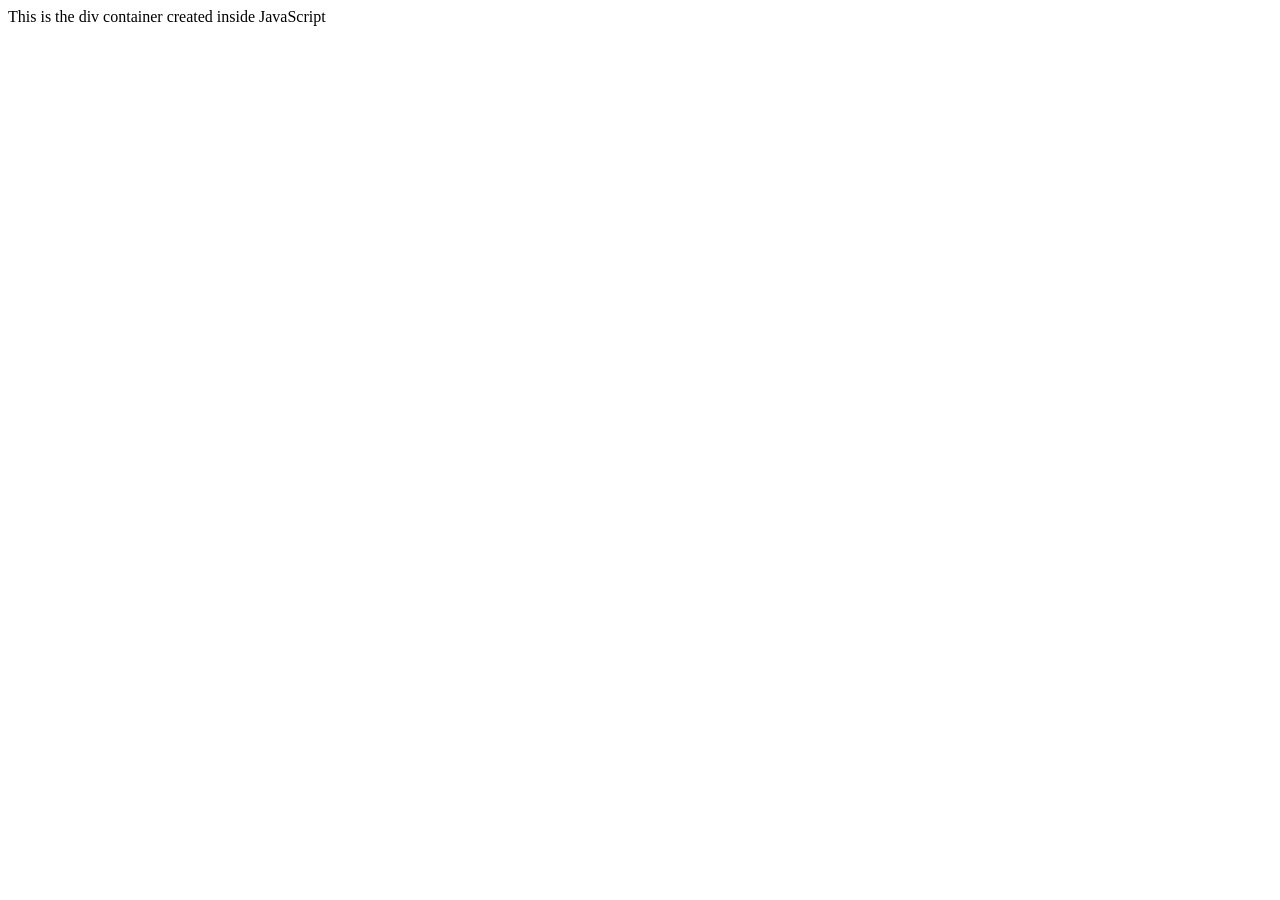
<file: Day-10/index.html>
<!DOCTYPE html>
<html lang="en">
<head>
    <meta charset="UTF-8">
    <meta name="viewport" content="width=device-width, initial-scale=1.0">
    <title>Document</title>
</head>
<body>
    <script>
        let container=document.createElement("div")
        container.innerText="This is the div container created inside JavaScript"
        console.log(container);
        let bodyContainer=document.querySelector("body");
        console.log(bodyContainer);
        bodyContainer.appendChild(container);
        
    </script>
</body>
</html>
</file>
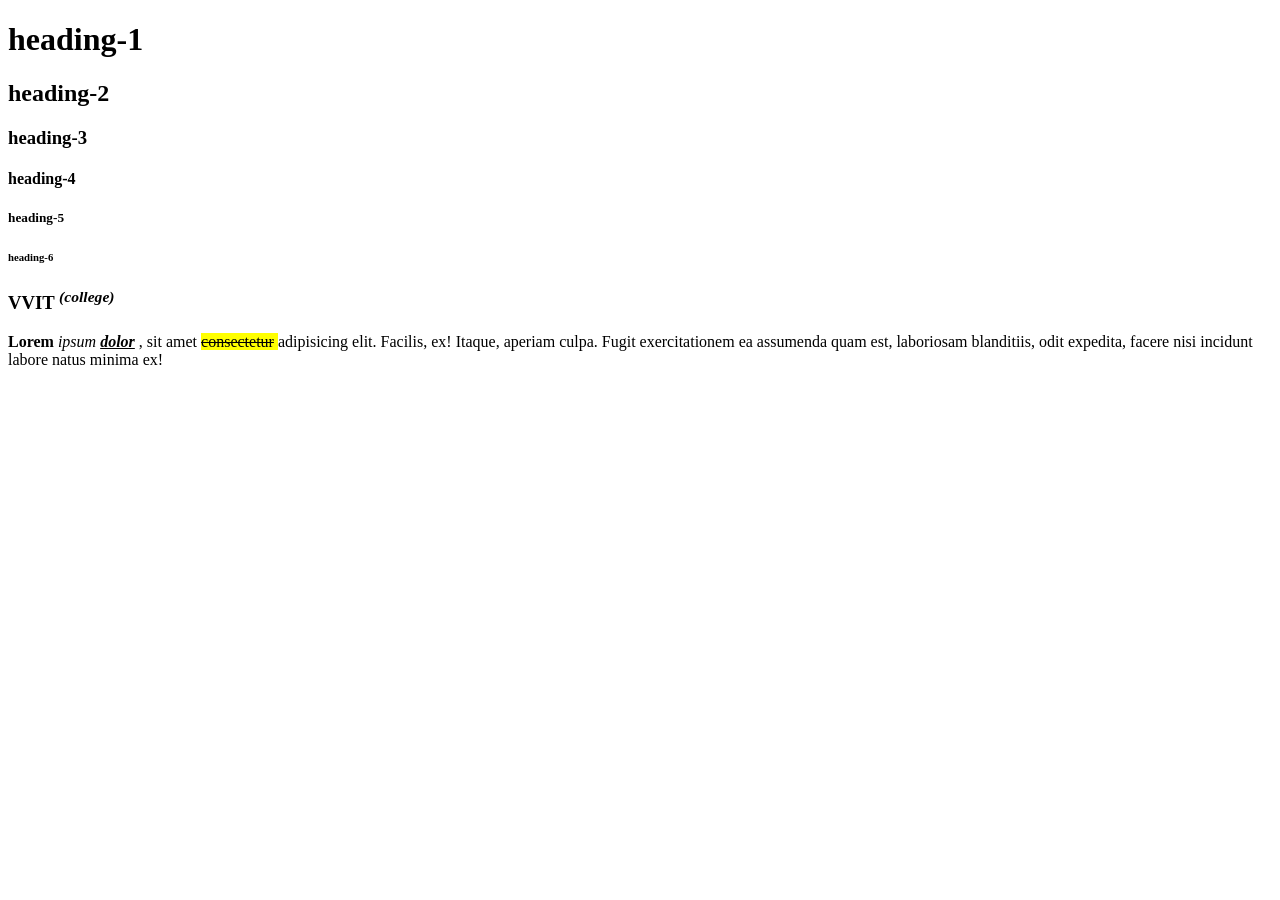
<file: Day-2/index.html>
<!DOCTYPE html>
<html lang="en">

<head> <!--meta information , browser information (tab name , tab icon) , stylings  -->
    <meta charset="UTF-8">
    <meta name="viewport" content="width=device-width, initial-scale=1.0">
    <title>Sample HTML page</title> <!--title represent the tab data-->
    <link rel="icon"
        href="https://thumbs.dreamstime.com/b/amazon-logo-white-background-montreal-canada-july-printed-paper-98221126.jpg">
</head>

<body>

    <h1>heading-1</h1>
    <h2>heading-2</h2>
    <h3>heading-3</h3>
    <h4>heading-4</h4>
    <h5>heading-5</h5>
    <h6>heading-6</h6>


    <h3>VVIT <sup><i>(college)</i></sup> </h3>
    <p>
        <b>Lorem</b> <i>ipsum</i> 
        <em>
            <strong>
                <u>dolor</u>
            </strong>
        </em>

        , sit amet <mark>
            <strike>consectetur</strike>
        </mark> adipisicing elit. Facilis, ex! Itaque, aperiam culpa. Fugit
        exercitationem ea assumenda quam est, laboriosam blanditiis, odit expedita, facere nisi incidunt labore
        natus minima ex!
    </p>
</body>
</ht
</file>
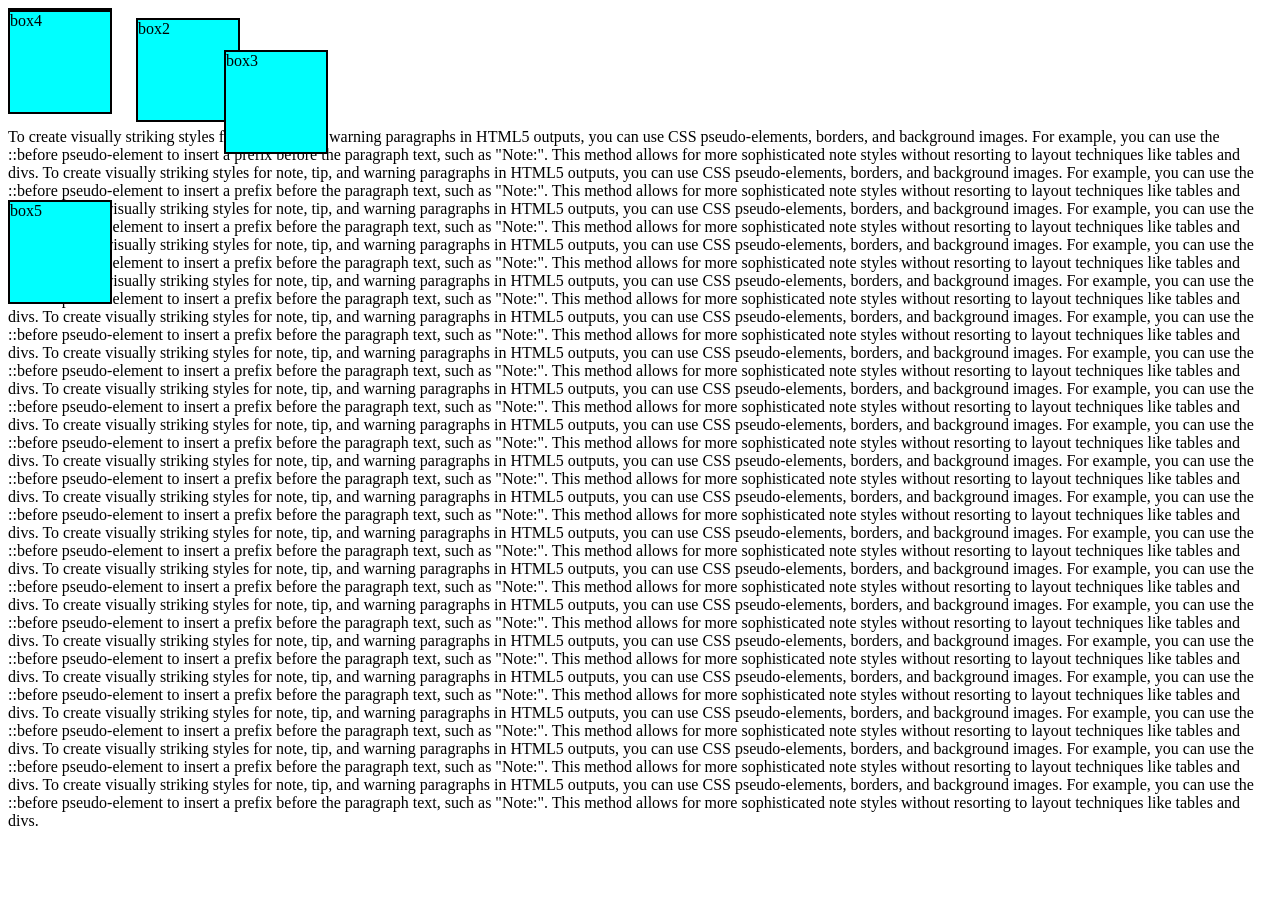
<file: Day-8/Positions/index.html>
<!DOCTYPE html>
<html lang="en">
<head>
    <meta charset="UTF-8">
    <meta name="viewport" content="width=device-width, initial-scale=1.0">
    <title>Document</title>
    <link rel="stylesheet" href="style.css">
</head>
<body>
    <div id="box1">box1</div>
    <div id="box2">box2</div>
    <div id="box3">box3</div>
    <p> To create visually striking styles for note, tip, and warning paragraphs in HTML5 outputs, you can use CSS pseudo-elements, borders, and background images. For example, you can use the ::before pseudo-element to insert a prefix before the paragraph text, such as "Note:". This method allows for more sophisticated note styles without resorting to layout techniques like tables and divs.
        To create visually striking styles for note, tip, and warning paragraphs in HTML5 outputs, you can use CSS pseudo-elements, borders, and background images. For example, you can use the ::before pseudo-element to insert a prefix before the paragraph text, such as "Note:". This method allows for more sophisticated note styles without resorting to layout techniques like tables and divs.
        To create visually striking styles for note, tip, and warning paragraphs in HTML5 outputs, you can use CSS pseudo-elements, borders, and background images. For example, you can use the ::before pseudo-element to insert a prefix before the paragraph text, such as "Note:". This method allows for more sophisticated note styles without resorting to layout techniques like tables and divs.
        To create visually striking styles for note, tip, and warning paragraphs in HTML5 outputs, you can use CSS pseudo-elements, borders, and background images. For example, you can use the ::before pseudo-element to insert a prefix before the paragraph text, such as "Note:". This method allows for more sophisticated note styles without resorting to layout techniques like tables and divs.
        To create visually striking styles for note, tip, and warning paragraphs in HTML5 outputs, you can use CSS pseudo-elements, borders, and background images. For example, you can use the ::before pseudo-element to insert a prefix before the paragraph text, such as "Note:". This method allows for more sophisticated note styles without resorting to layout techniques like tables and divs.
        To create visually striking styles for note, tip, and warning paragraphs in HTML5 outputs, you can use CSS pseudo-elements, borders, and background images. For example, you can use the ::before pseudo-element to insert a prefix before the paragraph text, such as "Note:". This method allows for more sophisticated note styles without resorting to layout techniques like tables and divs.
        To create visually striking styles for note, tip, and warning paragraphs in HTML5 outputs, you can use CSS pseudo-elements, borders, and background images. For example, you can use the ::before pseudo-element to insert a prefix before the paragraph text, such as "Note:". This method allows for more sophisticated note styles without resorting to layout techniques like tables and divs.
        To create visually striking styles for note, tip, and warning paragraphs in HTML5 outputs, you can use CSS pseudo-elements, borders, and background images. For example, you can use the ::before pseudo-element to insert a prefix before the paragraph text, such as "Note:". This method allows for more sophisticated note styles without resorting to layout techniques like tables and divs.
        To create visually striking styles for note, tip, and warning paragraphs in HTML5 outputs, you can use CSS pseudo-elements, borders, and background images. For example, you can use the ::before pseudo-element to insert a prefix before the paragraph text, such as "Note:". This method allows for more sophisticated note styles without resorting to layout techniques like tables and divs.
        To create visually striking styles for note, tip, and warning paragraphs in HTML5 outputs, you can use CSS pseudo-elements, borders, and background images. For example, you can use the ::before pseudo-element to insert a prefix before the paragraph text, such as "Note:". This method allows for more sophisticated note styles without resorting to layout techniques like tables and divs.
        To create visually striking styles for note, tip, and warning paragraphs in HTML5 outputs, you can use CSS pseudo-elements, borders, and background images. For example, you can use the ::before pseudo-element to insert a prefix before the paragraph text, such as "Note:". This method allows for more sophisticated note styles without resorting to layout techniques like tables and divs.
        To create visually striking styles for note, tip, and warning paragraphs in HTML5 outputs, you can use CSS pseudo-elements, borders, and background images. For example, you can use the ::before pseudo-element to insert a prefix before the paragraph text, such as "Note:". This method allows for more sophisticated note styles without resorting to layout techniques like tables and divs.
        To create visually striking styles for note, tip, and warning paragraphs in HTML5 outputs, you can use CSS pseudo-elements, borders, and background images. For example, you can use the ::before pseudo-element to insert a prefix before the paragraph text, such as "Note:". This method allows for more sophisticated note styles without resorting to layout techniques like tables and divs.
        To create visually striking styles for note, tip, and warning paragraphs in HTML5 outputs, you can use CSS pseudo-elements, borders, and background images. For example, you can use the ::before pseudo-element to insert a prefix before the paragraph text, such as "Note:". This method allows for more sophisticated note styles without resorting to layout techniques like tables and divs.
        To create visually striking styles for note, tip, and warning paragraphs in HTML5 outputs, you can use CSS pseudo-elements, borders, and background images. For example, you can use the ::before pseudo-element to insert a prefix before the paragraph text, such as "Note:". This method allows for more sophisticated note styles without resorting to layout techniques like tables and divs.
        To create visually striking styles for note, tip, and warning paragraphs in HTML5 outputs, you can use CSS pseudo-elements, borders, and background images. For example, you can use the ::before pseudo-element to insert a prefix before the paragraph text, such as "Note:". This method allows for more sophisticated note styles without resorting to layout techniques like tables and divs.
        To create visually striking styles for note, tip, and warning paragraphs in HTML5 outputs, you can use CSS pseudo-elements, borders, and background images. For example, you can use the ::before pseudo-element to insert a prefix before the paragraph text, such as "Note:". This method allows for more sophisticated note styles without resorting to layout techniques like tables and divs.
        To create visually striking styles for note, tip, and warning paragraphs in HTML5 outputs, you can use CSS pseudo-elements, borders, and background images. For example, you can use the ::before pseudo-element to insert a prefix before the paragraph text, such as "Note:". This method allows for more sophisticated note styles without resorting to layout techniques like tables and divs.
        To create visually striking styles for note, tip, and warning paragraphs in HTML5 outputs, you can use CSS pseudo-elements, borders, and background images. For example, you can use the ::before pseudo-element to insert a prefix before the paragraph text, such as "Note:". This method allows for more sophisticated note styles without resorting to layout techniques like tables and divs.
    </p>
    <div id="box4">box4</div>
    <div id="box5">box5</div>
</body>
</html>
</file>
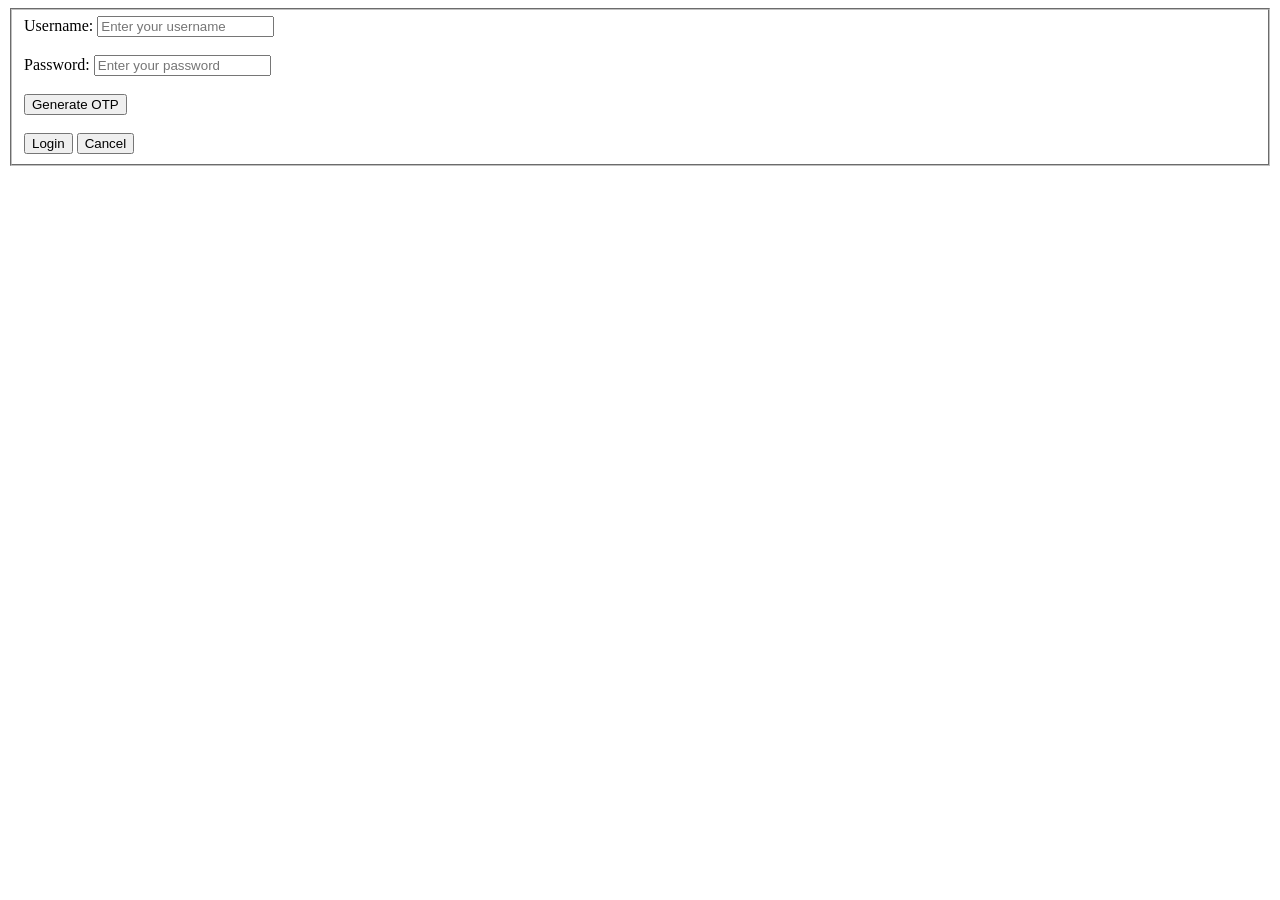
<file: Day-10/login.html>
<!DOCTYPE html>
<html lang="en">
<head>
    <meta charset="UTF-8">
    <meta name="viewport" content="width=device-width, initial-scale=1.0">
    <title>Document</title>
</head>
<body>
    <form action="">
        <fieldset>
            <label for="username">Username: </label>
            <input type="text" placeholder="Enter your username" id="username"><br><br>

            <label for="password">Password: </label>
            <input type="password" placeholder="Enter your password" id="password"><br><br>
            <button type="button" id="btn">Generate OTP</button>
            <span>

            </span>
            <br><br>
            <button type="submit">Login</button>
            <button type="reset">Cancel</button>
        </fieldset>
    </form>
    <script>
        let bodyContainer=document.querySelector("body");
        let btn=document.getElementById("btn");
        btn.addEventListener("click",()=>{
            let spanContainer=document.querySelector("span");
            let otp=Math.round(Math.random()*1000000);
            spanContainer.innerText=otp;
            bodyContainer.style.backgroundColor=`#${otp}`
        })

        let userN=document.getElementById("username");
        let psw=document.getElementById("password");
        let formContainer=document.querySelector("form");

        formContainer.addEventListener('submit',(e)=>{
            e.preventDefault();
            console.log("Username",userN.value);
            console.log("Password",psw.value);
        });

        let buttons=document.getElementsByTagName("button");
        console.log(buttons[0]);
        console.log(buttons[1]);
        console.log(buttons[2]);
    </script>
</body>
</html>
</file>
<file: Day-8/Positions/style.css>
div{
    height: 100px;
    width: 100px;
    background-color: aqua;
    border: 2px solid black;
    display: inline-block;
}
#box1{
    position: static;
    top: 50px;
    left: 50px;
}
#box2{
    position: relative;
    top: 10px;
    left: 20px;
}
#box3{
    position: sticky;
    top: 50px;
}
#box4{
    position: fixed;
    top: 10px;
}
#box5{
    position: absolute;
    top: 200px;
}
</file>
